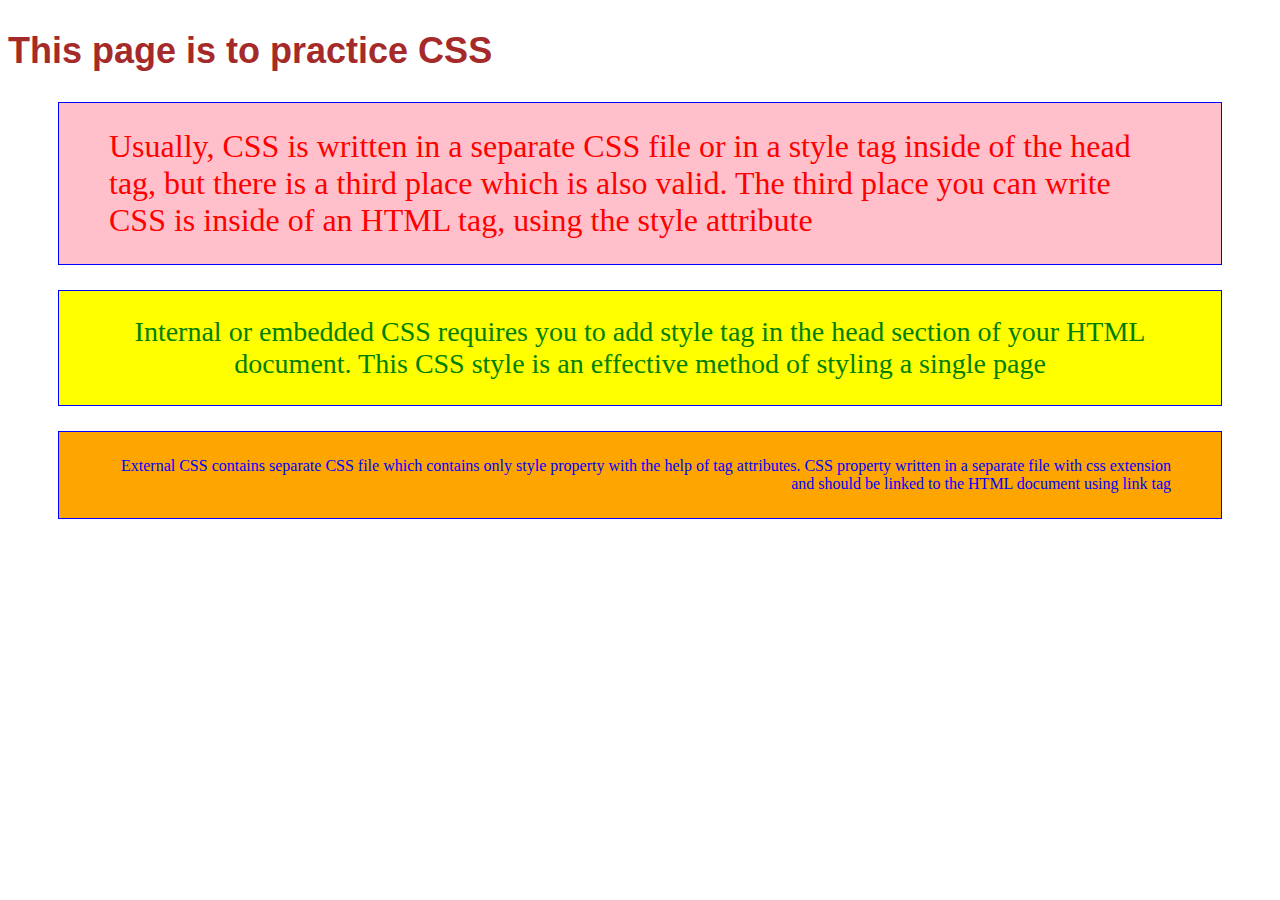
<file: IWT Tute/Tute 3/index.html>
<!DOCTYPE html>
<html lang="en">
<head>
    <meta charset="UTF-8">
    <meta http-equiv="X-UA-Compatible" content="IE=edge">
    <meta name="viewport" content="width=device-width, initial-scale=1.0">
    <title>Document</title>
    <link rel="stylesheet" href="./myStyle.css">
    <style>
        #para2{

            color: green;
            background-color: yellow;
            font-size: 28px;
            text-align:center ;
        }

        .para3{

            color: blue;
            background-color: orange;
            font-family: tahoma;
            text-align:right;
        }


    </style>
</head>

<body>

<h2>This page is to practice CSS</h2>

<p style="color:red;background-color: pink;font-size: 32px;"> Usually, CSS is written in a separate CSS file or in a style tag inside of 
the head tag, but there is a third place which is also valid. The third place 
you can write CSS is inside of an HTML tag, using the style attribute</p>

<p id="para2">Internal or embedded CSS requires you to add style tag in the head 
section of your HTML document. This CSS style is an effective method of 
styling a single page</p>

<p class="para3">External CSS contains separate CSS file which contains only style 
property with the help of tag attributes. CSS property written in a separate 
file with css extension and should be linked to the HTML document using 
link tag</p>    

</body>

</html>
</file>
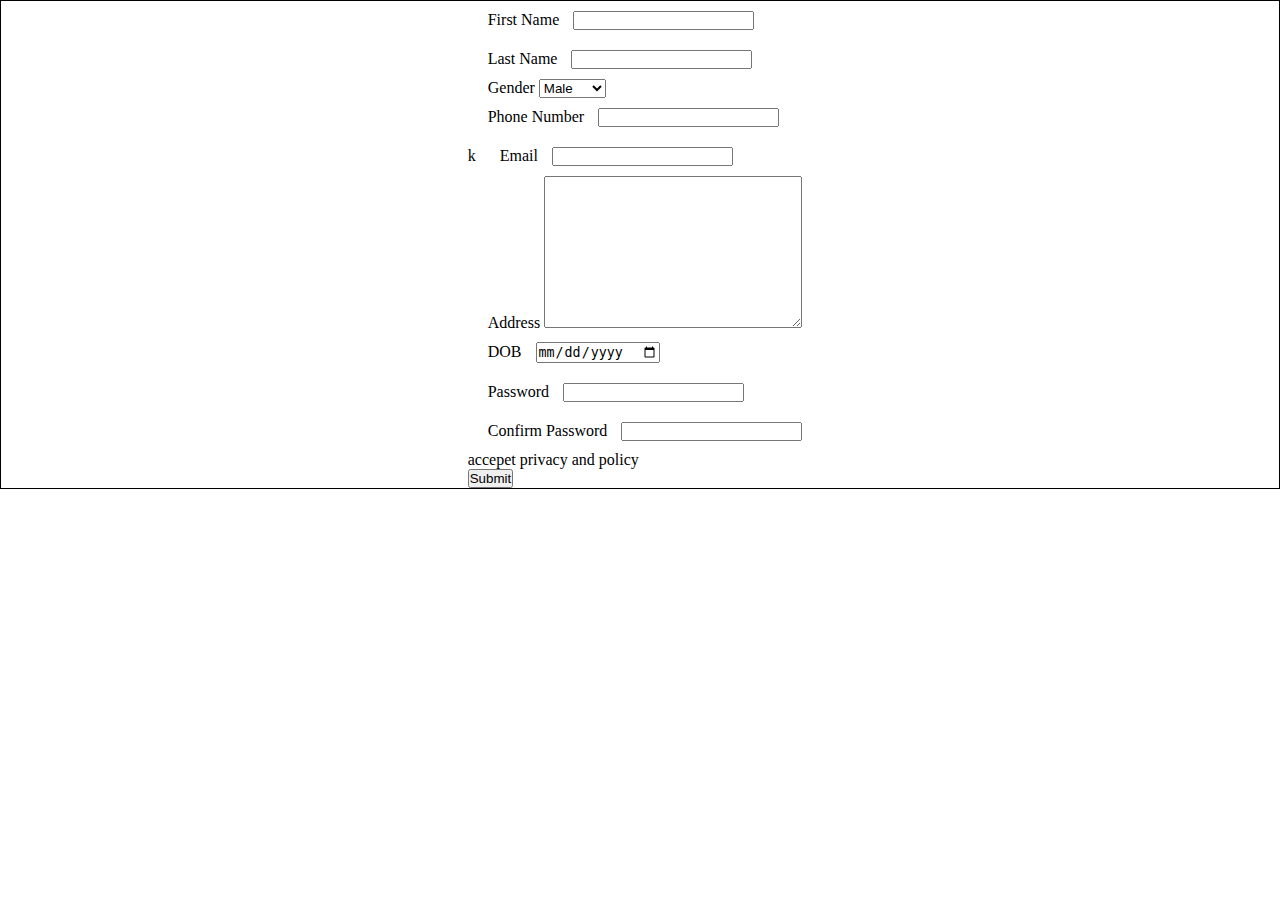
<file: IWT Labs/IWT LAB Answers/Lab_5/index.html>
<!DOCTYPE html>
<html lang="en">
<head>
    <meta charset="UTF-8">
    <meta http-equiv="X-UA-Compatible" content="IE=edge">
    <meta name="viewport" content="width=device-width, initial-scale=1.0">
    <title>Document</title>

    <link rel="stylesheet" href="./style.css">
</head>
<body>

    <div>

        <form action="">

            <!-- type text is used to enter text as input -->
            <label> First Name</label>
            <input type="text">
            <br>

            <label> Last Name</label>
            <input type="text">
            <br>

            <!-- type select is used to add a drop  -->
            <label> Gender</label>

            <select>
                <option value="gender" name = "male"> Male</option>
                <option value="gender" name = "female"> Female</option>
            </select>

            <br>
            <!-- type = tel is  used to configure that text area is gonna have telephone and pattern attribute is used to identify number pattern -->
            <label>Phone Number</label>
            <input type="tel" pattern="[0-9]{10}">
            <br>

            <!-- type email is used to identify email -->k   
            <label>Email</label>
            <input type="email">
            <br>



            <!-- text is with coloumns and rows which can also able to type discriptions -->

            <label> Address</label>
            <textarea cols="30" rows="10"></textarea>
            <br>

            <!-- type date give us chance to enter date -->
            <label>DOB</labe>
            <input type="date">
            <br>

            <!-- type password is used to enter password with hidden chracters -->
            <label>Password</label>
            <input type="password">
            <br>

            <!-- same as above  -->
            <label>Confirm Password</label>
            <input type="password">
            <br>

            accepet privacy and policy
            <br>

            <!--button which is used to submit data  -->
            <!--  there are 2 types of buttons types those are reset and submit which are same as there meaning -->
            <!-- submit is used to submit data and reset is used to clear content -->
            <button type="submit">Submit</button>


        </form>


    </div>
    
</body>
</html>
</file>
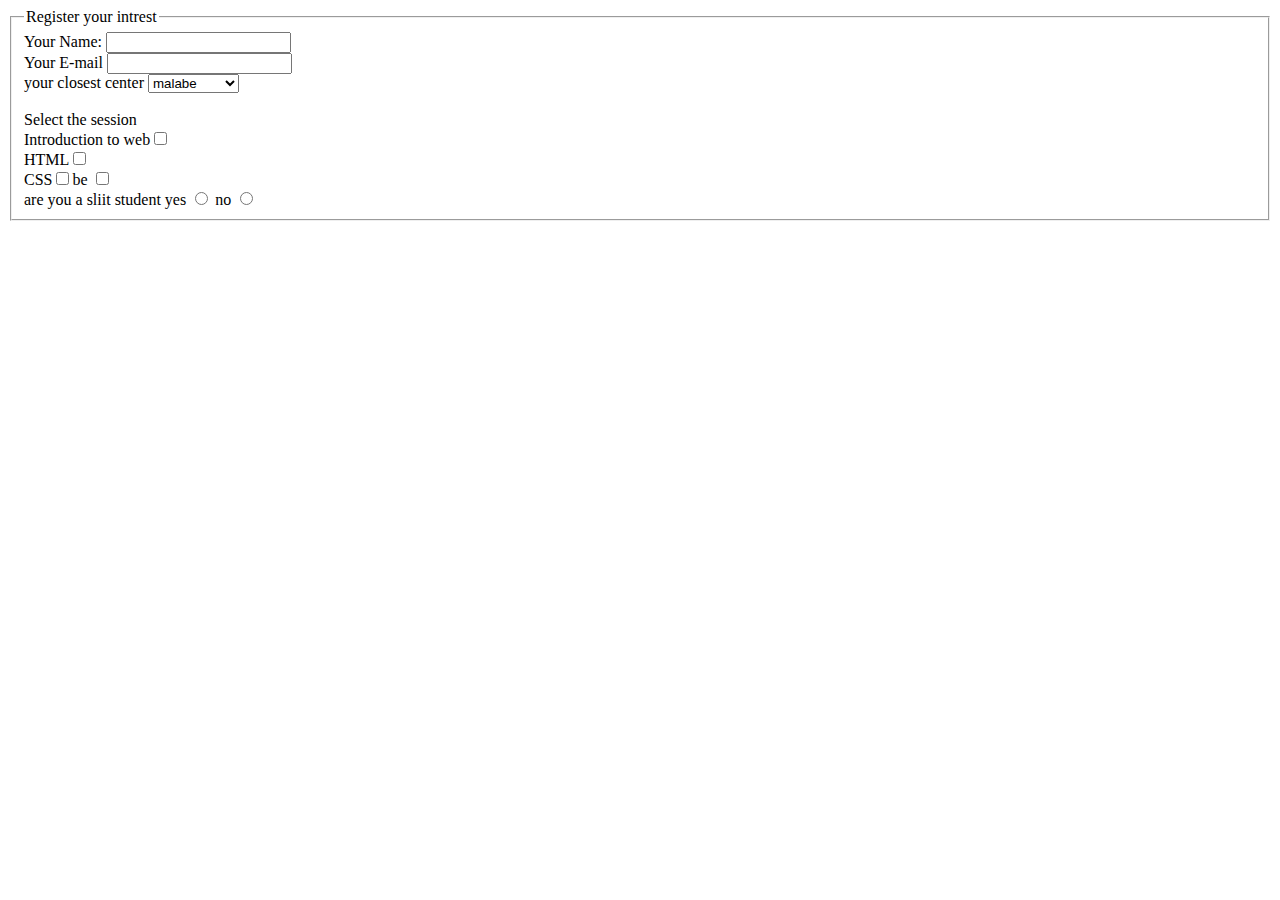
<file: IWT Tute/Tute 2/lab 2 form/index.html>
<!DOCTYPE html>
<html lang="en">
<head>
    <meta charset="UTF-8">
    <meta http-equiv="X-UA-Compatible" content="IE=edge">
    <meta name="viewport" content="width=device-width, initial-scale=1.0">
    <title>Document</title>
</head>
<body>

    <fieldset>

        <legend>Register your intrest</legend>

        <form action="">

            <label>Your Name:</label>
            <input type="text"> <br>

            <label for="">Your E-mail</label>
            <input type="email" name="" id=""> <br>

            <label for=""> your closest center</label>
            <select name="" id="">
                <option>malabe</option>
                <option>Kandy</option>
                <option>Kurunegala</option>
                <option>galle</option>
            </select><br>

            <br>
            <label for="">Select the session</label><br>
            Introduction to web<input type="checkbox" name="Introduction to web" id=""><br>
            HTML<input type="checkbox" name="Html" id=""><br>
            CSS<input type="checkbox" name="CSS" id="">be  
            <input type="checkbox" name="PHP & mysql" id=""><br>

            are you a sliit student 
            yes
            <input type="radio">
            no
            <input type="radio">
            
        </form>


    </fieldset>

    
</body>
</html>
</file>
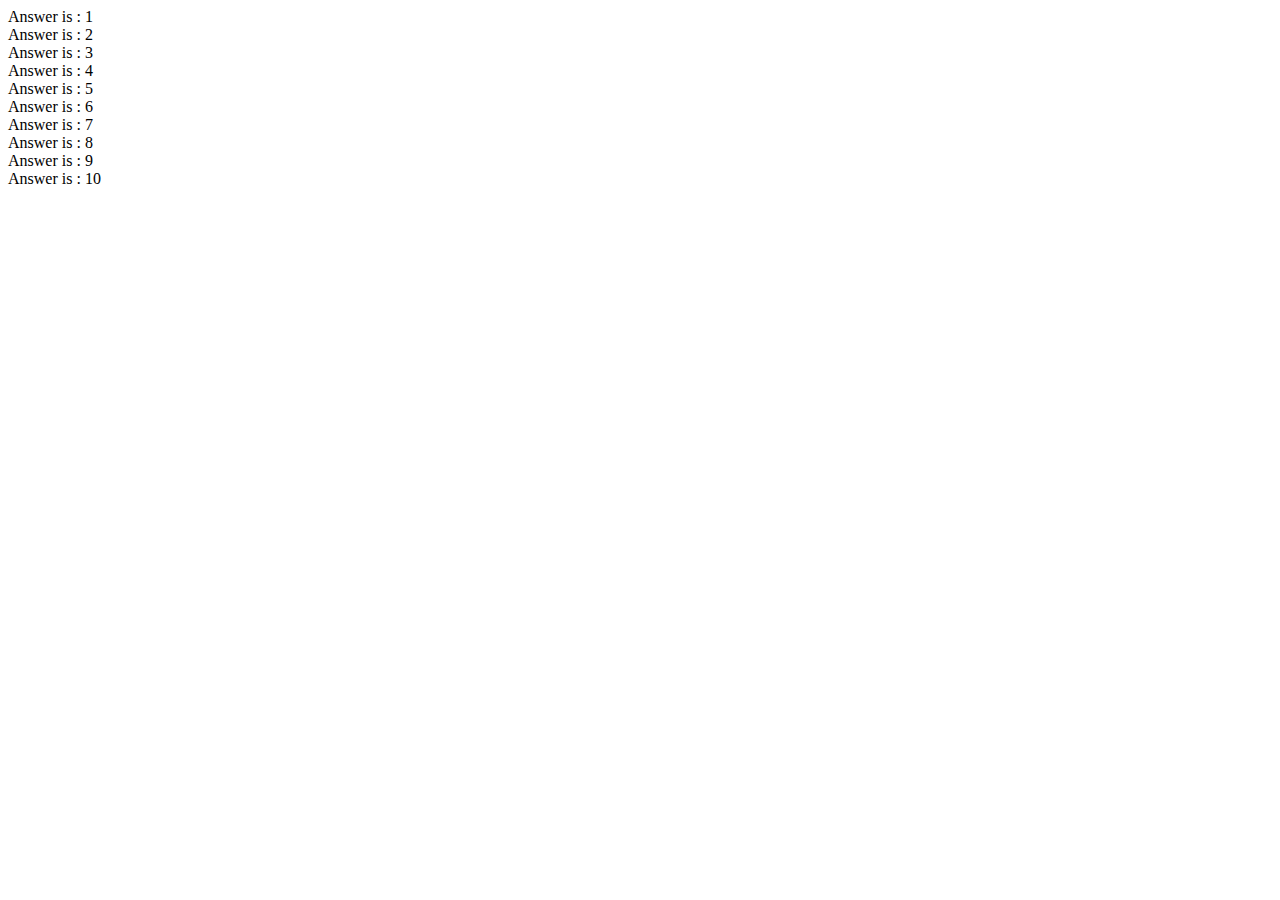
<file: IWT Tute/Tute 4/answer 2/index.html>
<!DOCTYPE html>
<html lang="en">
<head>
    <meta charset="UTF-8">
    <meta http-equiv="X-UA-Compatible" content="IE=edge">
    <meta name="viewport" content="width=device-width, initial-scale=1.0">
    <title>Document</title>
</head>
<body>
    




    <script src="./script.js"></script>
</body>
</html>
</file>
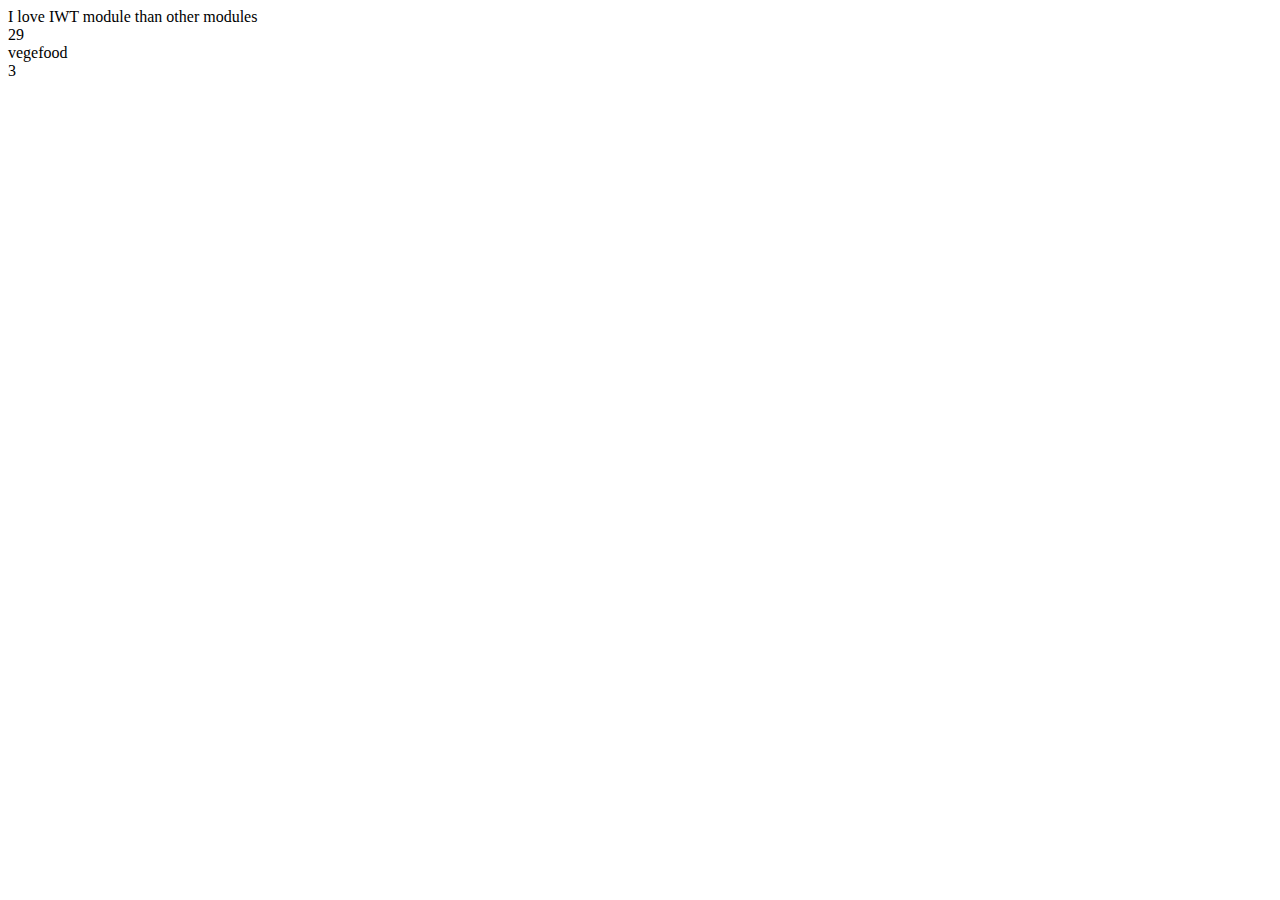
<file: IWT Tute/Tute 5/Quection 1/index.html>
<!DOCTYPE html>
<html lang="en">
<head>
    <meta charset="UTF-8">
    <meta http-equiv="X-UA-Compatible" content="IE=edge">
    <meta name="viewport" content="width=device-width, initial-scale=1.0">
    <title>Document</title>
</head>
<body>
    


    <script src="./script.js"></script>
</body>
</html>
</file>
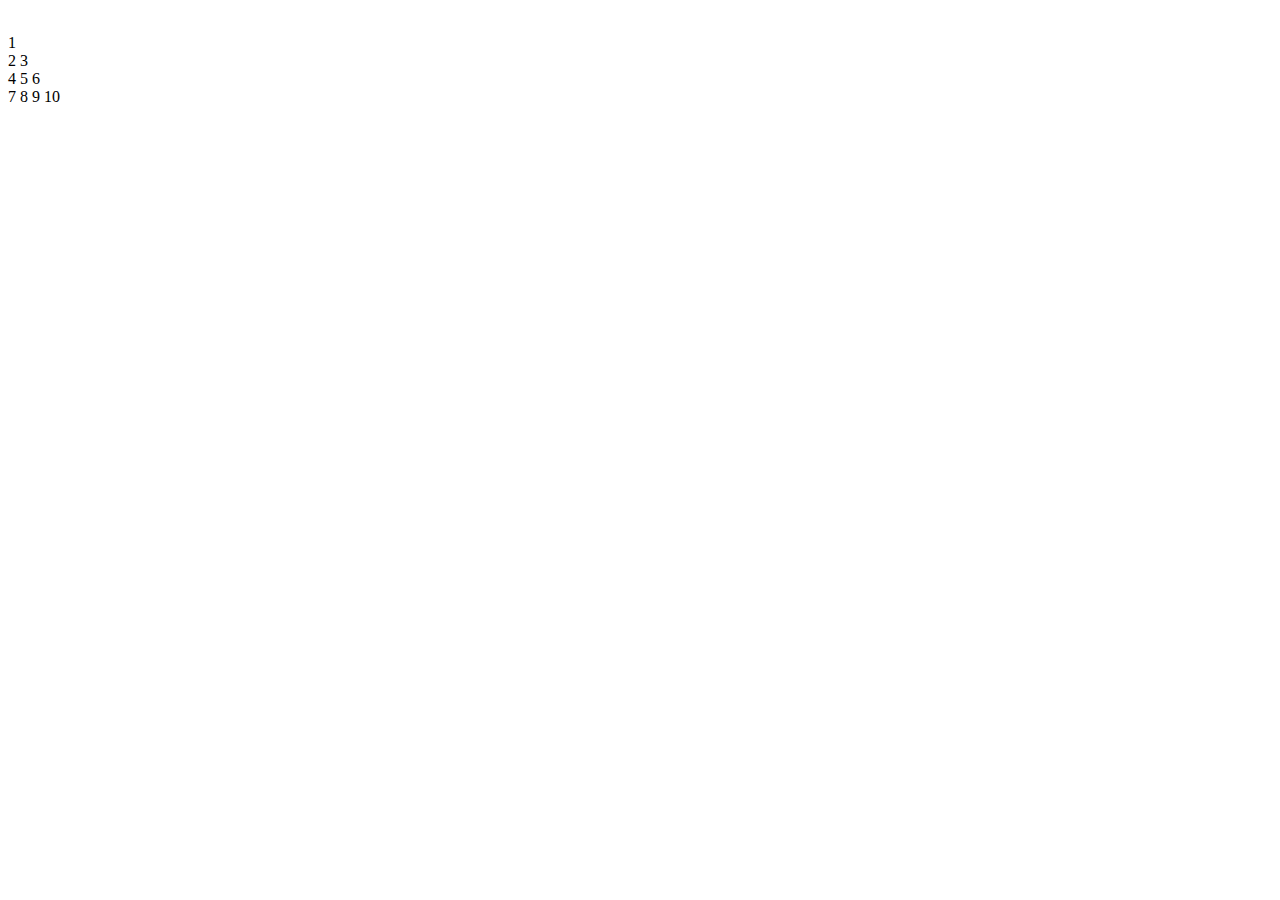
<file: IWT Labs/IWT LAB Answers/Lab_4/lab4_exersice3/index.html>
<!DOCTYPE html>
<html lang="en">
<head>
    <meta charset="UTF-8">
    <meta http-equiv="X-UA-Compatible" content="IE=edge">
    <meta name="viewport" content="width=device-width, initial-scale=1.0">
    <title>Document</title>
</head>
<body>
    
    <!-- just created to chanage the html with answers of javascript -->
    <p id="loop">

    </p>


    <script src="./script.js"></script>
</body>
</html>
</file>
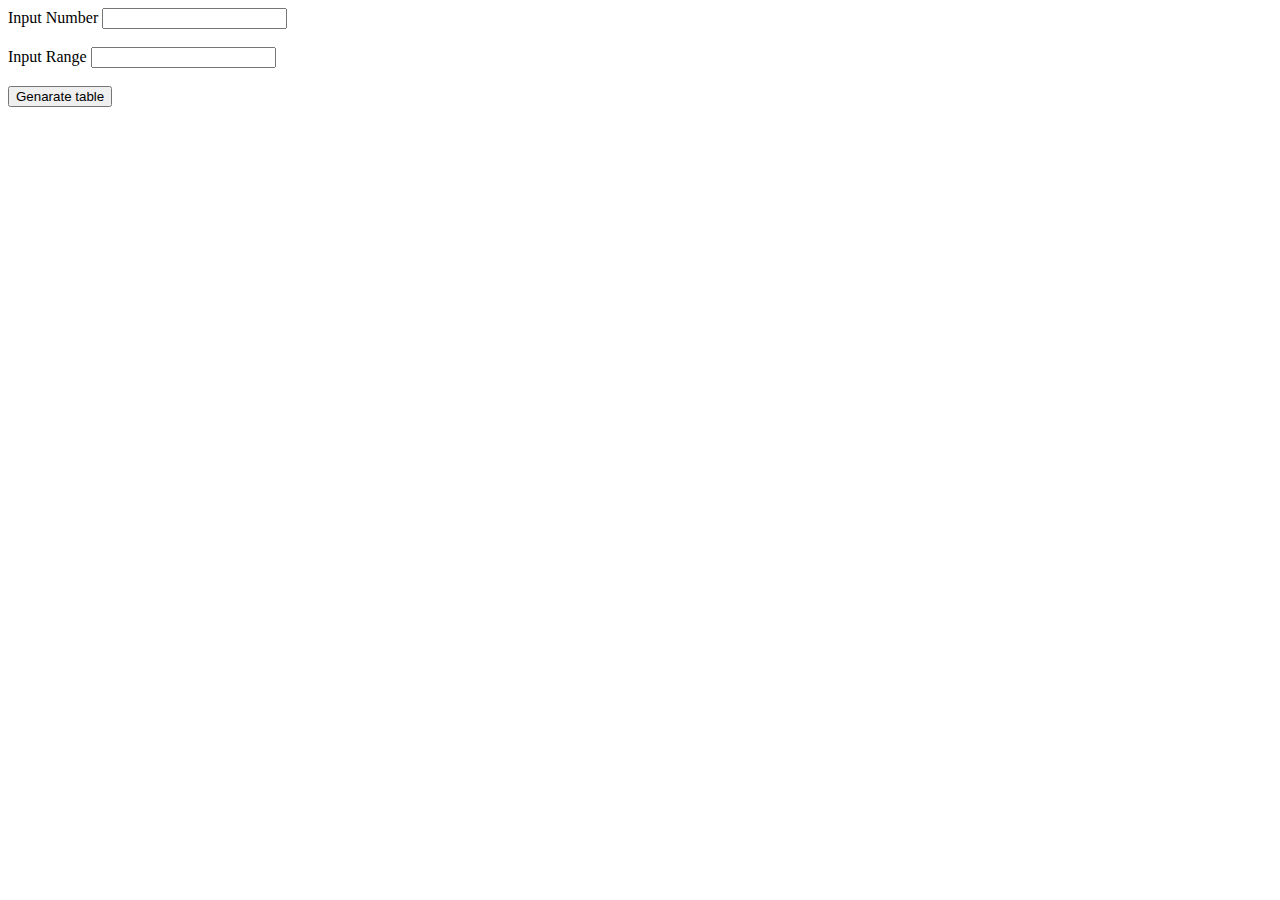
<file: IWT Tute/Tute 5/Quection 1/index_multipication.html>
<!DOCTYPE html>
<html lang="en">
<head>
    <meta charset="UTF-8">
    <meta http-equiv="X-UA-Compatible" content="IE=edge">
    <meta name="viewport" content="width=device-width, initial-scale=1.0">
    <title>Document</title>
</head> 
<body>


    <form action="">

        <label for="">Input Number </label>
        <input type="text" id="row"> <br> <br>

        <label for="">Input Range </label>
        <input type="text" id="column"> <br> <br>


        <button onclick="clickme()"> Genarate table</button>


    </form>

    
    



    <SCript src="./sciprt2_multiication.js"></SCript>
</body>
</html>
</file>
<file: IWT Tute/Tute 3/myStyle.css>
body{   

    /* Add a background image */
    background-image: url();
}

h2{

    font-family: Arial;
    color: brown;
    font-size:36px;

}

p{
    margin: 25px 50px 25px 50px;
    border: 1px solid blue;

    padding: 25px 50px 25px 50px;
}
</file>
<file: IWT Labs/IWT LAB Answers/Lab_5/style.css>
*{

    margin: 0;
    padding: 0;
}
div{

    display: flex;
    flex-direction: column;
    justify-content: center;
    align-items: center;
    border: 1px solid black;

}
label{

    margin-left: 20px;
}
input{

    margin: 10px;

}
</file>
